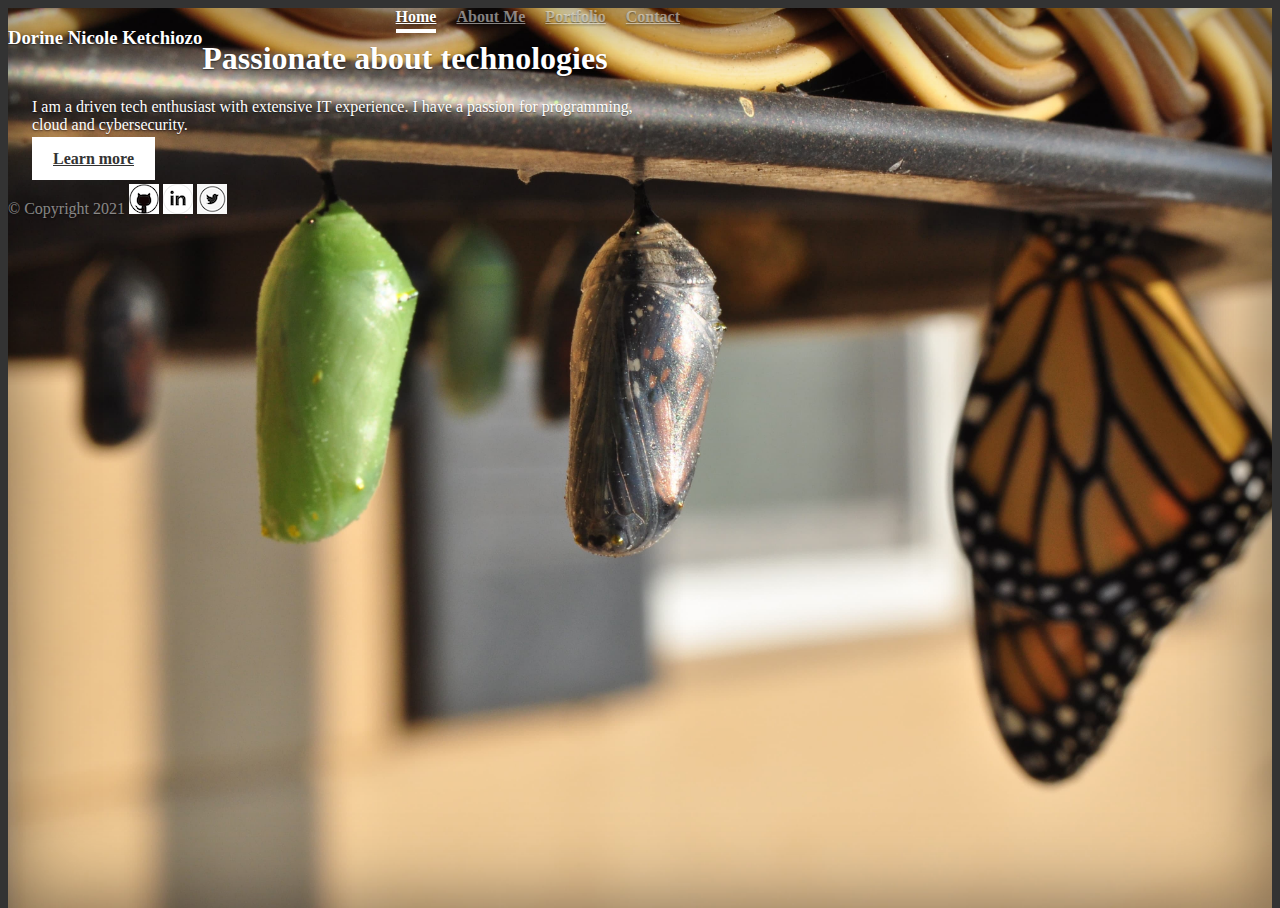
<file: index.html>
<!doctype html>
<html lang="en">

<head>
  <meta charset="utf-8">
  <meta name="viewport" content="width=device-width, initial-scale=1, shrink-to-fit=no">
  <meta name="description" content="">
  <meta name="author" content="Dorine Nicole">
  <title>Dorine Nicole Ketchiozo | Portfolio </title>
  <!-- Bootstrap -->
  <link href="https://cdn.jsdelivr.net/npm/bootstrap@5.0.2/dist/css/bootstrap.min.css" rel="stylesheet"
    integrity="sha384-EVSTQN3/azprG1Anm3QDgpJLIm9Nao0Yz1ztcQTwFspd3yD65VohhpuuCOmLASjC" crossorigin="anonymous">
  <!-- CSS link-->
  <link rel="stylesheet" href="./Assets/CSS/cover.css" />

<body class="text-center">
  <div class="cover-container d-flex w-100 h-100 p-3 mx-auto flex-column">
    <header class="masthead mb-auto">
      <div class="inner">
        <h3 class="masthead-brand">Dorine Nicole Ketchiozo</h3>
        <nav class="nav nav-masthead justify-content-center">
          <a class="nav-link active" href="index.html">Home</a>
          <a class="nav-link" href="aboutme.html">About Me</a>
          <a class="nav-link" href="#">Portfolio</a>
          <a class="nav-link" href="#">Contact</a>
        </nav>
      </div>
    </header>

    <main role="main" class="inner cover">
      <h1 class="cover-heading">Passionate about technologies</h1>
      <p class="lead">I am a driven tech enthusiast with extensive IT experience. I have a passion for programming,
        cloud and cybersecurity.</p>
      <p class="lead">
        <a href="aboutme.html" class="btn btn-lg btn-secondary">Learn more</a>
      </p>
    </main>

    <footer class="mastfoot mt-auto">
      <div class="inner">
        &#169; Copyright 2021
        <a href="https://github.com/Dorinetk"><img src="Assets/Images/github2.png" alt="GitHub Link" /></a>
        <a href="https://www.linkedin.com/in/ketchdt/"><img src="Assets/Images/linkedin.png" alt="linkedIn link" /></a>
        <a href="https://twitter.com/ketchdn"><img src="Assets/Images/twitter-icon.png" alt="Twitter link" /></a>
      </div>
    </footer>
  </div>
</body>

</html>
</file>
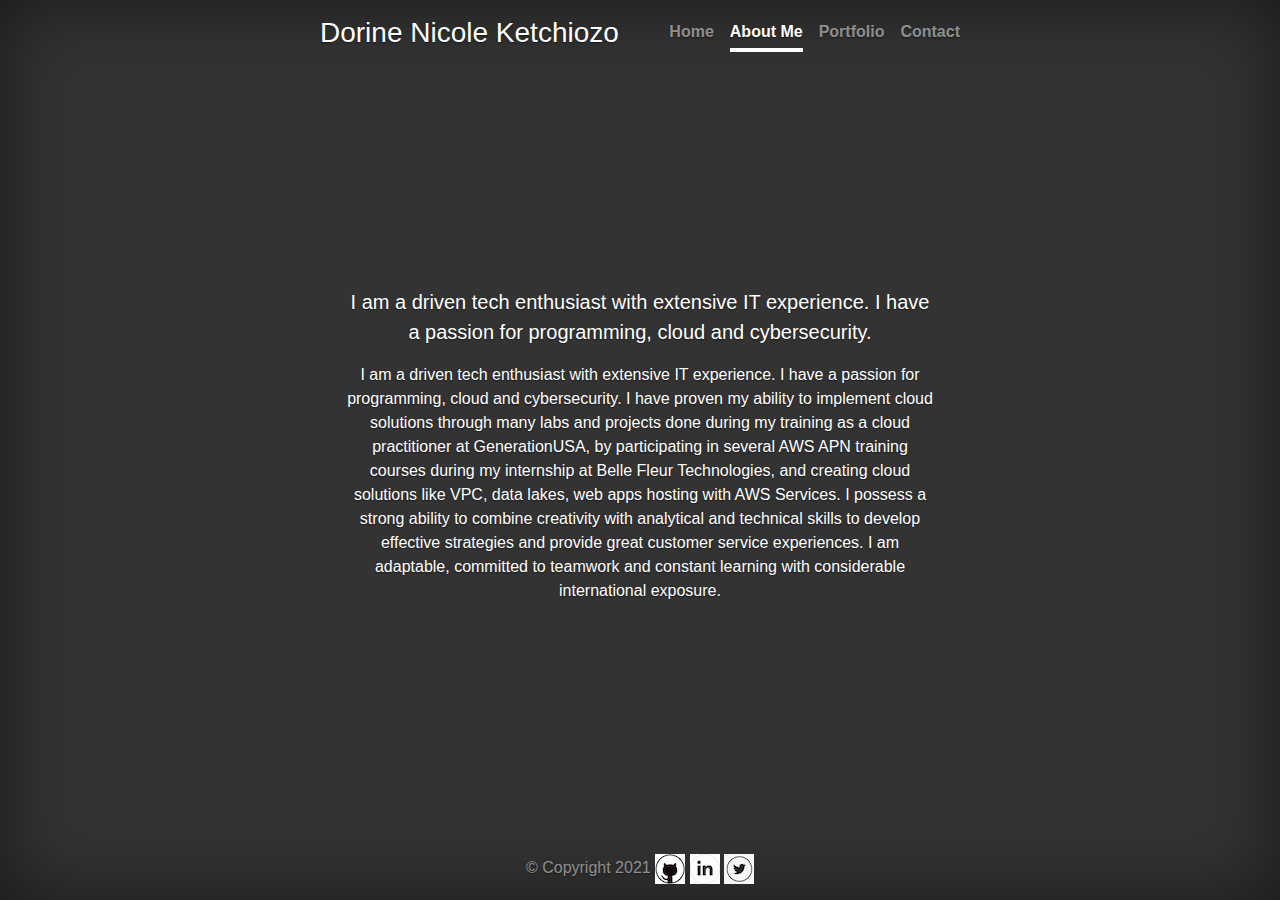
<file: aboutme.html>
<!DOCTYPE html>
<html lang="en">

<head>
    <!-- Required meta tags -->
    <meta charset="utf-8" />
    <meta name="viewport" content="width=device-width, initial-scale=1, shrink-to-fit=no" />
    <!-- Bootstrap CSS -->
    <link rel="stylesheet" href="https://stackpath.bootstrapcdn.com/bootstrap/4.4.1/css/bootstrap.min.css"
        integrity="sha384-Vkoo8x4CGsO3+Hhxv8T/Q5PaXtkKtu6ug5TOeNV6gBiFeWPGFN9MuhOf23Q9Ifjh" crossorigin="anonymous" />
    <!-- Link to Customizing Style Sheet -->
    <link rel="stylesheet" href="./Assets/CSS/style.css" />
    <title>About Me</title>
</head>
<body class="text-center">
    <div class="cover-container d-flex w-100 h-100 p-3 mx-auto flex-column">
  <header class="masthead mb-auto">
    <div class="inner">
      <h3 class="masthead-brand">Dorine Nicole Ketchiozo</h3>
      <nav class="nav nav-masthead justify-content-center">
        <a class="nav-link " href="index.html">Home</a>
        <a class="nav-link active" href="aboutme.html">About Me</a>
        <a class="nav-link" href="#">Portfolio</a>
        <a class="nav-link" href="#">Contact</a>
      </nav>
    </div>
  </header>

  <main role="main" class="inner cover">
    
    <p class="lead">I am a driven tech enthusiast with extensive IT experience. I have a passion for programming, cloud and cybersecurity.</p>
    <p> I am a driven tech enthusiast with extensive IT experience. I have a passion for programming, cloud and cybersecurity. I have proven my ability to implement cloud solutions through many labs and projects done during my training as a cloud practitioner at GenerationUSA, by participating in several AWS APN training courses during my internship at Belle Fleur Technologies, and creating cloud solutions like VPC, data lakes, web apps hosting with AWS Services. I possess a strong ability to combine creativity with analytical and technical skills to develop effective strategies and provide great customer service experiences. I am adaptable, committed to teamwork and constant learning with considerable international exposure.

    </p>
  </main>

  <footer class="mastfoot mt-auto">
    <div class="inner">
        &#169; Copyright 2021
        <a href="https://github.com/Dorinetk"><img src="Assets/Images/github2.png" alt="GitHub Link" /></a>
        <a href="https://www.linkedin.com/in/ketchdt/"><img src="Assets/Images/linkedin.png"
            alt="linkedIn link" /></a>
        <a href="https://twitter.com/ketchdn"><img src="Assets/Images/twitter-icon.png" alt="Twitter link" /></a>
    </div>
  </footer>
</div>
</body>
</html>

</body>

</html>
</file>
<file: Assets/CSS/cover.css>
/*
 * Globals
 */

/* Links */
a,
a:focus,
a:hover {
  color: #fff;
}

/* Custom default button */
.btn-secondary,
.btn-secondary:hover,
.btn-secondary:focus {
  color: #333;
  text-shadow: none; /* Prevent inheritance from `body` */
  background-color: #fff;
  border: .05rem solid #fff;
}


/*
 * Base structure
 */

html,
body {
  height: 100%;
  background-color: #333;
  
}

body {
  display: -ms-flexbox;
  display: flex;
  color: #fff;
  text-shadow: 0 .05rem .1rem rgba(0, 0, 0, .5);
  box-shadow: inset 0 0 5rem rgba(0, 0, 0, .5);
  background-image: url("../Images/coverimage.jpg");
    background-size: cover;
    background-repeat: no-repeat;
}

.cover-container {
  max-width: 42em;
}


/*
 * Header
 */
.masthead {
  margin-bottom: 2rem;
}

.masthead-brand {
  margin-bottom: 0;
}

.nav-masthead .nav-link {
  padding: .25rem 0;
  font-weight: 700;
  color: rgba(255, 255, 255, .5);
  background-color: transparent;
  border-bottom: .25rem solid transparent;
}

.nav-masthead .nav-link:hover,
.nav-masthead .nav-link:focus {
  border-bottom-color: rgba(255, 255, 255, .25);
}

.nav-masthead .nav-link + .nav-link {
  margin-left: 1rem;
}

.nav-masthead .active {
  color: #fff;
  border-bottom-color: #fff;
}

@media (min-width: 48em) {
  .masthead-brand {
    float: left;
  }
  .nav-masthead {
    float: right;
  }
}


/*
 * Cover
 */
.cover {
  padding: 0 1.5rem;
}
.cover .btn-lg {
  padding: .75rem 1.25rem;
  font-weight: 700;
}


/*
 * Footer
 */
.mastfoot {
  color: rgba(255, 255, 255, .5);
}
</file>
<file: Assets/CSS/style.css>
/*
 * Globals
 */

/* Links */
a,
a:focus,
a:hover {
  color: #fff;
}

/* Custom default button */
.btn-secondary,
.btn-secondary:hover,
.btn-secondary:focus {
  color: #333;
  text-shadow: none; /* Prevent inheritance from `body` */
  background-color: #fff;
  border: .05rem solid #fff;
}


/*
 * Base structure
 */

html,
body {
  height: 100%;
  background-color: #333;

}

body {
  display: -ms-flexbox;
  display: flex;
  color: #fff;
  text-shadow: 0 .05rem .1rem rgba(0, 0, 0, .5);
  box-shadow: inset 0 0 5rem rgba(0, 0, 0, .5);
}

.cover-container {
  max-width: 42em;
}


/*
 * Header
 */
.masthead {
  margin-bottom: 2rem;
}

.masthead-brand {
  margin-bottom: 0;
}

.nav-masthead .nav-link {
  padding: .25rem 0;
  font-weight: 700;
  color: rgba(255, 255, 255, .5);
  background-color: transparent;
  border-bottom: .25rem solid transparent;
}

.nav-masthead .nav-link:hover,
.nav-masthead .nav-link:focus {
  border-bottom-color: rgba(255, 255, 255, .25);
}

.nav-masthead .nav-link + .nav-link {
  margin-left: 1rem;
}

.nav-masthead .active {
  color: #fff;
  border-bottom-color: #fff;
}

@media (min-width: 48em) {
  .masthead-brand {
    float: left;
  }
  .nav-masthead {
    float: right;
  }
}


/*
 * Cover
 */
.cover {
  padding: 0 1.5rem;
}
.cover .btn-lg {
  padding: .75rem 1.25rem;
  font-weight: 700;
}


/*
 * Footer
 */
.mastfoot {
  color: rgba(255, 255, 255, .5);
}
</file>
